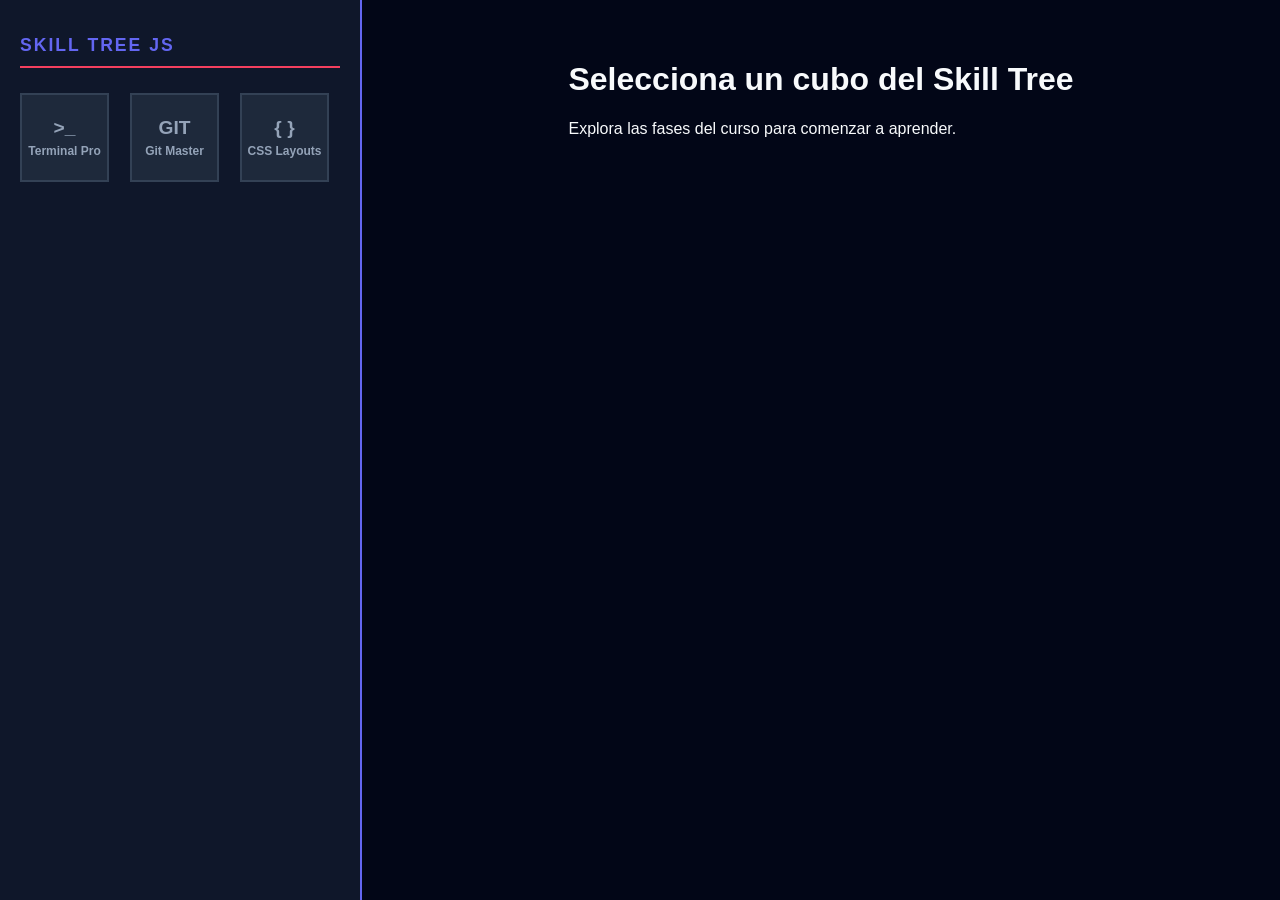
<file: index.html>
<!DOCTYPE html>
<html lang="es">
<head>
    <meta charset="UTF-8">
    <meta name="viewport" content="width=device-width, initial-scale=1.0">
    <title>SkillTree Platform</title>
    <!-- Ruta directa a la carpeta src -->
    <link rel="stylesheet" href="src/styles/main.css">
</head>
<body>

    <aside>
        <h2>Skill Tree JS</h2>
        <!-- Nuestro WebComponent -->
        <skill-selector id="selector"></skill-selector>
    </aside>

    <main id="viewer">
        <div class="empty-msg">
            <h1>Selecciona un cubo del Skill Tree</h1>
            <p>Explora las fases del curso para comenzar a aprender.</p>
        </div>
    </main>

    <!-- Ruta directa al JS principal -->
    <script type="module" src="src/main.js"></script>
</body>
</html>
</file>
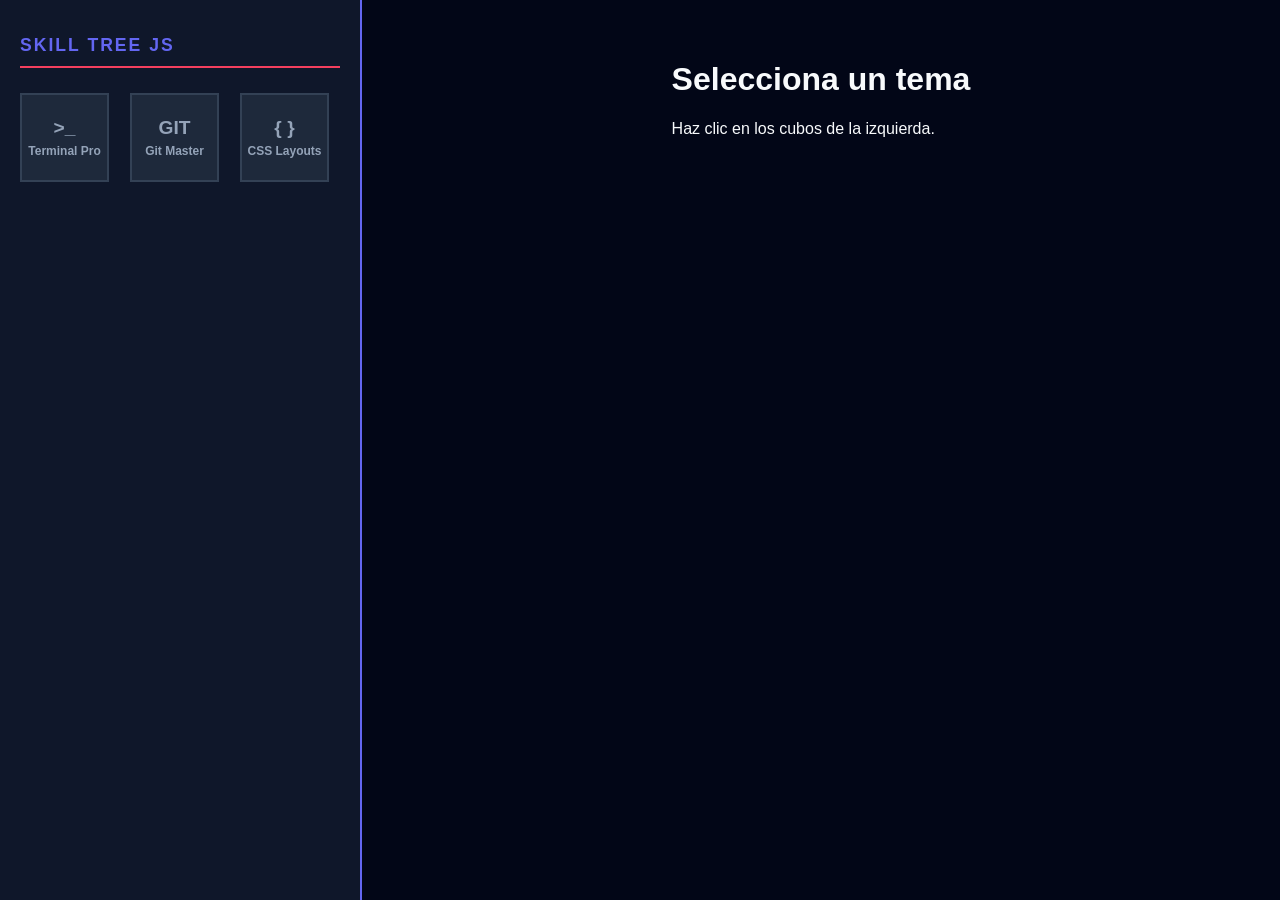
<file: src/mi-plataforma/index.html>
<!DOCTYPE html>
<html lang="es">
<head>
    <meta charset="UTF-8">
    <meta name="viewport" content="width=device-width, initial-scale=1.0">
    <title>SkillTree Platform</title>
    <!-- Salimos de mi-plataforma para entrar en styles -->
    <link rel="stylesheet" href="../styles/main.css">
</head>
<body>

    <aside>
        <h2>Skill Tree JS</h2>
        <skill-selector id="selector"></skill-selector>
    </aside>

    <main id="viewer">
        <div class="empty-msg">
            <h1>Selecciona un tema</h1>
            <p>Haz clic en los cubos de la izquierda.</p>
        </div>
    </main>

    <!-- Salimos de mi-plataforma para leer main.js -->
    <script type="module" src="../main.js"></script>
</body>
</html>
</file>
<file: src/styles/main.css>
:root {
    --bg: #020617;
    --surface: #0f172a;
    --primary: #6366f1; /* Indigo */
    --accent: #f43f5e;  /* Deeppink */
    --text: #f8fafc;
    --border: #334155;
}

body {
    margin: 0;
    display: flex;
    height: 100vh;
    background: var(--bg);
    color: var(--text);
    font-family: 'Segoe UI', Tahoma, sans-serif;
    overflow: hidden;
}

aside {
    width: 320px;
    background: #0f172a;
    border-right: 2px solid var(--primary);
    padding: 20px;
    display: flex;
    flex-direction: column;
}

h2 { 
    color: var(--primary); 
    font-size: 1.1rem; 
    text-transform: uppercase;
    letter-spacing: 2px;
    margin-bottom: 25px;
    border-bottom: 2px solid var(--accent);
    padding-bottom: 10px;
}

main {
    flex: 1;
    padding: 40px;
    overflow-y: auto;
    display: flex;
    flex-direction: column;
    align-items: center;
}

/* Contenedor del video con borde Indigo */
.video-container {
    width: 100%;
    max-width: 850px;
    aspect-ratio: 16/9;
    background: #000;
    border: 3px solid var(--primary);
    box-shadow: 0 0 20px rgba(99, 102, 241, 0.2);
    margin-bottom: 25px;
}

.info-panel {
    width: 100%;
    max-width: 850px;
}

.tag-chapter {
    background: var(--accent);
    color: white;
    padding: 3px 7px;
    font-size: 0.7rem;
    font-weight: bold;
    margin-right: 10px;
    display: inline-block;
}

ul { list-style: none; padding: 0; }
li { 
    background: #1e293b; 
    margin-bottom: 8px; 
    padding: 12px; 
    border-left: 4px solid var(--primary);
}
</file>
